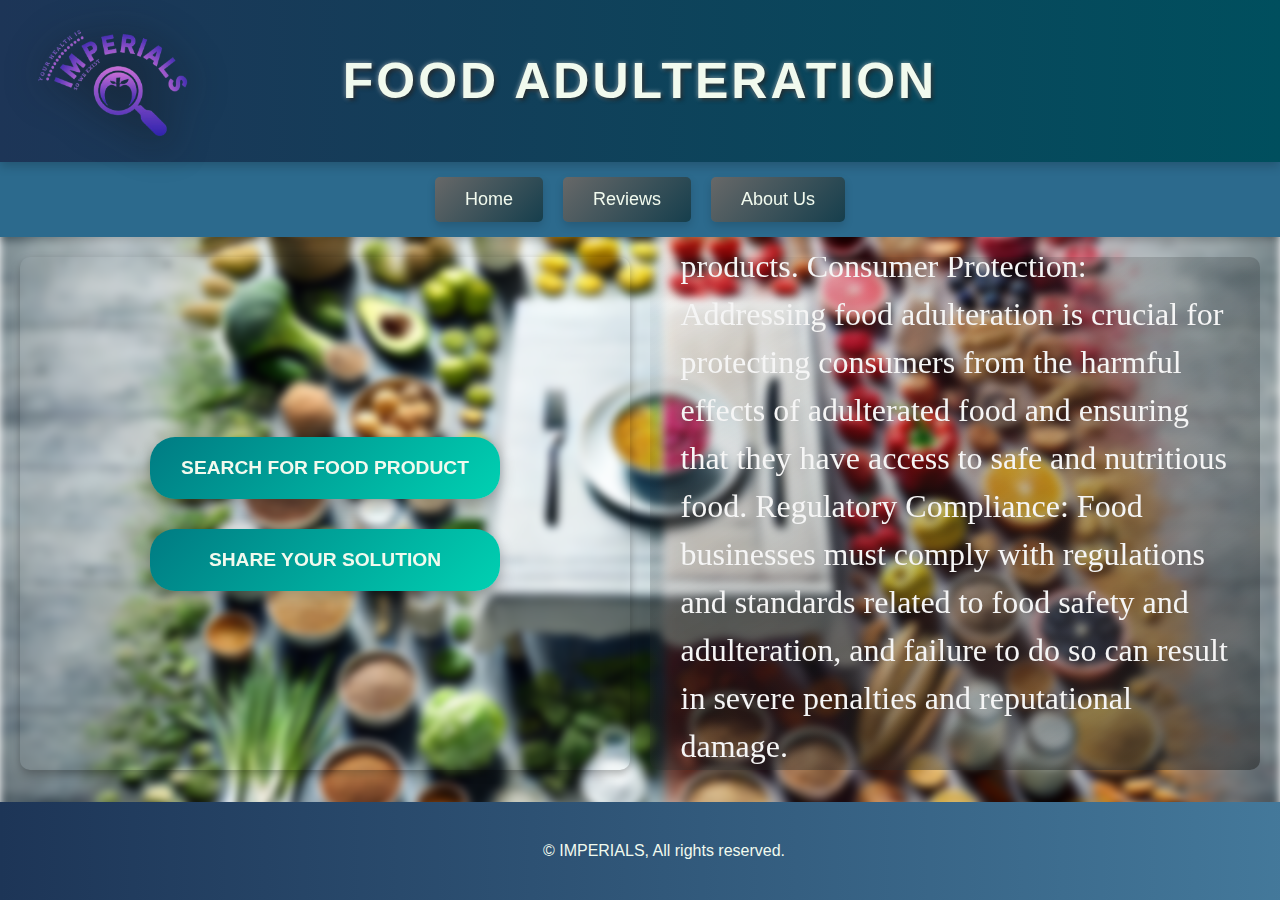
<file: index.html>
<!DOCTYPE html>
<html lang="en">
<head>
    <meta charset="UTF-8">
    <meta name="viewport" content="width=device-width, initial-scale=1.0">
    <title>Food Adulteration</title>
    <link href="https://fonts.googleapis.com/css2?family=Dancing+Script:wght@700&display=swap" rel="stylesheet">
    <link href="styles.css" rel="stylesheet">
</head>
<body>
    <header>
        <img src="Logo.png" alt="Team Logo">
        <h1>Food Adulteration</h1>
    </header>

    <div class="navigation">
        <a href="#home">Home</a>
        <a href="#reviews">Reviews</a>
        <a href="#about">About Us</a>
    </div>

    <main>
        <div class="content">
            <div class="left-column">
                <button id="searchButton">Search for Food Product</button>
                <button id="shareButton">Share Your Solution</button>
            </div>
            <div class="right-column">
                <div class="floating-text">
                    Food adulteration refers to the intentional addition of foreign or inferior substances to food products, which can lead to a range of health problems and economic issues. The importance of addressing food adulteration lies in its potential to cause harm to consumers, damage the reputation of the food industry, and result in significant economic losses.
                    <br><br>
                    Health Risks: Adulterated food can contain toxic chemicals, heavy metals, and other harmful substances that can cause digestive problems, organ damage, and even chronic illnesses.
                    Economic Consequences: Food adulteration can lead to a loss of trust in the food industry, resulting in decreased sales and revenue for businesses. It can also lead to costly recalls and legal action.
                    Food Safety: Food adulteration can compromise food safety, making it essential to implement effective detection and prevention methods to ensure the quality and safety of food products.
                    Consumer Protection: Addressing food adulteration is crucial for protecting consumers from the harmful effects of adulterated food and ensuring that they have access to safe and nutritious food.
                    Regulatory Compliance: Food businesses must comply with regulations and standards related to food safety and adulteration, and failure to do so can result in severe penalties and reputational damage.
                </div>
            </div>
        </div>
    </main>

    <footer>
        <p>&copy; IMPERIALS, All rights reserved.</p>
    </footer>

    <!-- Popup Overlay -->
    <div class="popup-overlay" id="popupOverlay">
        <div class="popup-content">
            <span class="close-btn" onclick="closePopup()">&times;</span>
            <div id="popupText"></div>
        </div>
    </div>

    <script src="script.js"></script>
</body>
</html>
</file>
<file: styles.css>
/* Basic Body Styles */
body {
    margin: 0;
    font-family: 'Arial', sans-serif;
    color: #F1FAEE;
    position: relative;
    overflow-x: hidden;
}

body::before {
    content: '';
    position: fixed;
    top: 0;
    left: 0;
    width: 100%;
    height: 100%;
    background: url('BACKGROUND.webp') center/cover no-repeat;
    filter: blur(4px);
    z-index: -1;
}

/* Header Section */
header {
    display: flex;
    justify-content: center;
    align-items: center;
    background: linear-gradient(to right, #1D3557, #004F5E);
    padding: 20px 40px;
    box-shadow: 0 4px 10px rgba(0, 0, 0, 0.2);
    position: relative;
}

header img {
    height: 120px;
    width: auto;
    position: absolute;
    left: 20px;
    border-radius: 15px;
    padding: 5px;
    filter: brightness(1) drop-shadow(0 4px 20px rgba(19, 18, 18, 0.9));
    transition: filter 0.3s ease-in-out;
}

header img:hover {
    filter: brightness(1) drop-shadow(0 0 25px rgba(0, 0, 0, 0.5));
}

header h1 {
    margin: 0;
    font-size: 50px;
    color: #F1FAEE;
    padding: 2rem;
    text-transform: uppercase;
    letter-spacing: 3px;
    text-shadow: 2px 2px 4px rgba(0, 0, 0, 0.7), 0px 0px 5px rgba(255, 255, 255, 0.6);
}

/* Navigation Section */
.navigation {
    display: flex;
    justify-content: center;
    align-items: center;
    padding: 15px 0;
    background: #2C6A8D;
    box-shadow: 0 4px 6px rgba(0, 0, 0, 0.15);
}

.navigation a {
    text-decoration: none;
    color: #F1FAEE;
    font-size: 18px;
    padding: 12px 30px;
    border-radius: 5px;
    margin: 0 10px;
    background: linear-gradient(135deg, #676868, #02181488);
    box-shadow: 0 4px 8px rgba(0, 0, 0, 0.15);
    transition: background 0.3s, transform 0.3s, box-shadow 0.3s ease-in-out;
}

.navigation a:hover {
    background: linear-gradient(135deg, #00C9A7, #4C8C99);
    color: #2D3E50;
    transform: translateY(-3px) scale(1.05);
    box-shadow: 0 4px 12px rgba(0, 0, 0, 0.25);
}

/* Main Section */
main {
    display: flex;
    flex-direction: column;
    justify-content: space-between;
    padding: 20px;
    height: 57vh;
}

.content {
    display: flex;
    justify-content: space-between;
    gap: 20px;
    flex-grow: 1;
}

/* Left Column Styling */
.left-column {
    flex: 1;
    display: flex;
    flex-direction: column;
    justify-content: center;
    align-items: center;
    border-radius: 10px;
    box-shadow: 0 4px 10px rgba(0, 0, 0, 0.3);
    padding: 20px;
    color: #F1FAEE;
}

.left-column button {
    width: 350px;
    padding: 20px 0;
    margin: 15px 0;
    font-size: 1.2rem;
    font-weight: bold;
    color: #F1FAEE;
    background: linear-gradient(135deg, #007B83, #00D1B2);
    border: none;
    border-radius: 25px;
    cursor: pointer;
    transition: transform 0.3s, box-shadow 0.3s, background 0.3s;
    text-transform: uppercase;
    text-align: center;
    box-shadow: 0 6px 15px rgba(0, 0, 0, 0.3);
}

.left-column button:hover {
    background: linear-gradient(135deg, #00D1B2, #007B83);
    transform: translateY(-3px) scale(1.05);
    box-shadow: 0 8px 20px rgba(0, 0, 0, 0.4);
}

.right-column {
    flex: 1;
    position: relative; /* Keeps the floating text positioned relative to this column */
    overflow: hidden;
    display: flex;
    justify-content: center;
    align-items: center;
    background:linear-gradient(150deg,#5d616300,#292c2c90);
    font-family: 'Ruben',cursive;
    border-radius: 10px;
    box-shadow: none;
    padding: 20px;
}

.floating-text {
    position: absolute; /* Positioning text relative to right-column */
    bottom: 0;
    left: 5%; /* Slight margin from left */
    right: 5%; /* Slight margin from right */
    font-size: 2rem;
    color: #f5f5f5;
    animation: floatUp 30s linear infinite; /* Faster animation loop */
    line-height: 1.5;
    background: transparent;
    width: auto;
}

@keyframes floatUp {
    0% {
        bottom: -10px;
        transform: translateY(100%);
        opacity: 1;
    }
    80% {
        transform: translateY(-50%);
        opacity: 1;
    }
    100% {
        bottom: -10px; /* Start from the bottom */
        transform: translateY(50%);
        opacity: 0; /* Fade out at the very end */
    }
}


/* Popup Overlay */
.popup-overlay {
    position: fixed;
    top: 0;
    left: 0;
    width: 100%;
    height: 100%;
    background: rgba(0, 0, 0, 0.8); /* Semi-transparent black background */
    display: none; /* Hidden by default */
    justify-content: center;
    align-items: center;
    z-index: 1000;
}

/* Popup Content */
.popup-content {
    position: relative;
    width: 70%; /* 70% of the screen width */
    height: 70%; /* 70% of the screen height */
    background: linear-gradient(135deg, #1D3557, #457B9D); /* Matching theme */
    border-radius: 20px;
    padding: 20px;
    box-shadow: 0 8px 20px rgba(0, 0, 0, 0.5);
    display: flex;
    flex-direction: column;
    justify-content: center;
    align-items: center;
    overflow-y: auto; /* Allows scrolling if content overflows */
    color: #F1FAEE;
    font-family: 'Arial', sans-serif;
}

/* Close Button */
.close-btn {
    position: absolute;
    top: 15px;
    right: 20px;
    font-size: 24px;
    color: #F1FAEE;
    background: none;
    border: none;
    cursor: pointer;
    transition: transform 0.2s ease-in-out;
}

.close-btn:hover {
    transform: scale(1.5);
    color: #FF6B6B; /* Red color for hover */
}

/* Popup Text Content */
#popupText {
    text-align: center;
    font-size: 1.2rem;
    line-height: 1.5;
}


/* Rotating Lights Container */
.rotating-lights {
    position: absolute;
    width: 100%;
    height: 100%;
    top: 0;
    left: 0;
    pointer-events: none; /* Ensures lights don't block interaction with the popup */
    animation: rotatePopup 6s linear infinite; /* Rotates the entire set of lights */
}

/* Light Styles */
.rotating-lights .light {
    position: absolute;
    width: 20px;
    height: 20px;
    background: rgba(255, 255, 255, 0.8);
    border-radius: 50%;
    box-shadow: 0 0 15px 5px rgba(255, 255, 255, 0.5);
}

/* Position Lights on Popup Borders */
.rotating-lights .light:nth-child(1) {
    top: -10px; /* Moves the light slightly above the top border */
    left: 50%; /* Centers horizontally */
    transform: translateX(-50%);
}

.rotating-lights .light:nth-child(2) {
    right: -10px; /* Moves the light slightly to the right of the border */
    top: 50%; /* Centers vertically */
    transform: translateY(-50%);
}

.rotating-lights .light:nth-child(3) {
    bottom: -10px; /* Moves the light slightly below the bottom border */
    left: 50%; /* Centers horizontally */
    transform: translateX(-50%);
}

.rotating-lights .light:nth-child(4) {
    left: -10px; /* Moves the light slightly to the left of the border */
    top: 50%; /* Centers vertically */
    transform: translateY(-50%);
}

/* Rotating Animation */
@keyframes rotatePopup {
    0% {
        transform: rotate(0deg);
    }
    100% {
        transform: rotate(360deg);
    }
}

/* Footer Section */
footer {
    text-align: center;
    padding: 10px;
    background: linear-gradient(to right, #1D3557, #457B9D);
    color: #F1FAEE;
    position: fixed;
    bottom: 0;
    width: 100%;
    padding: 1.5rem;
}
</file>
